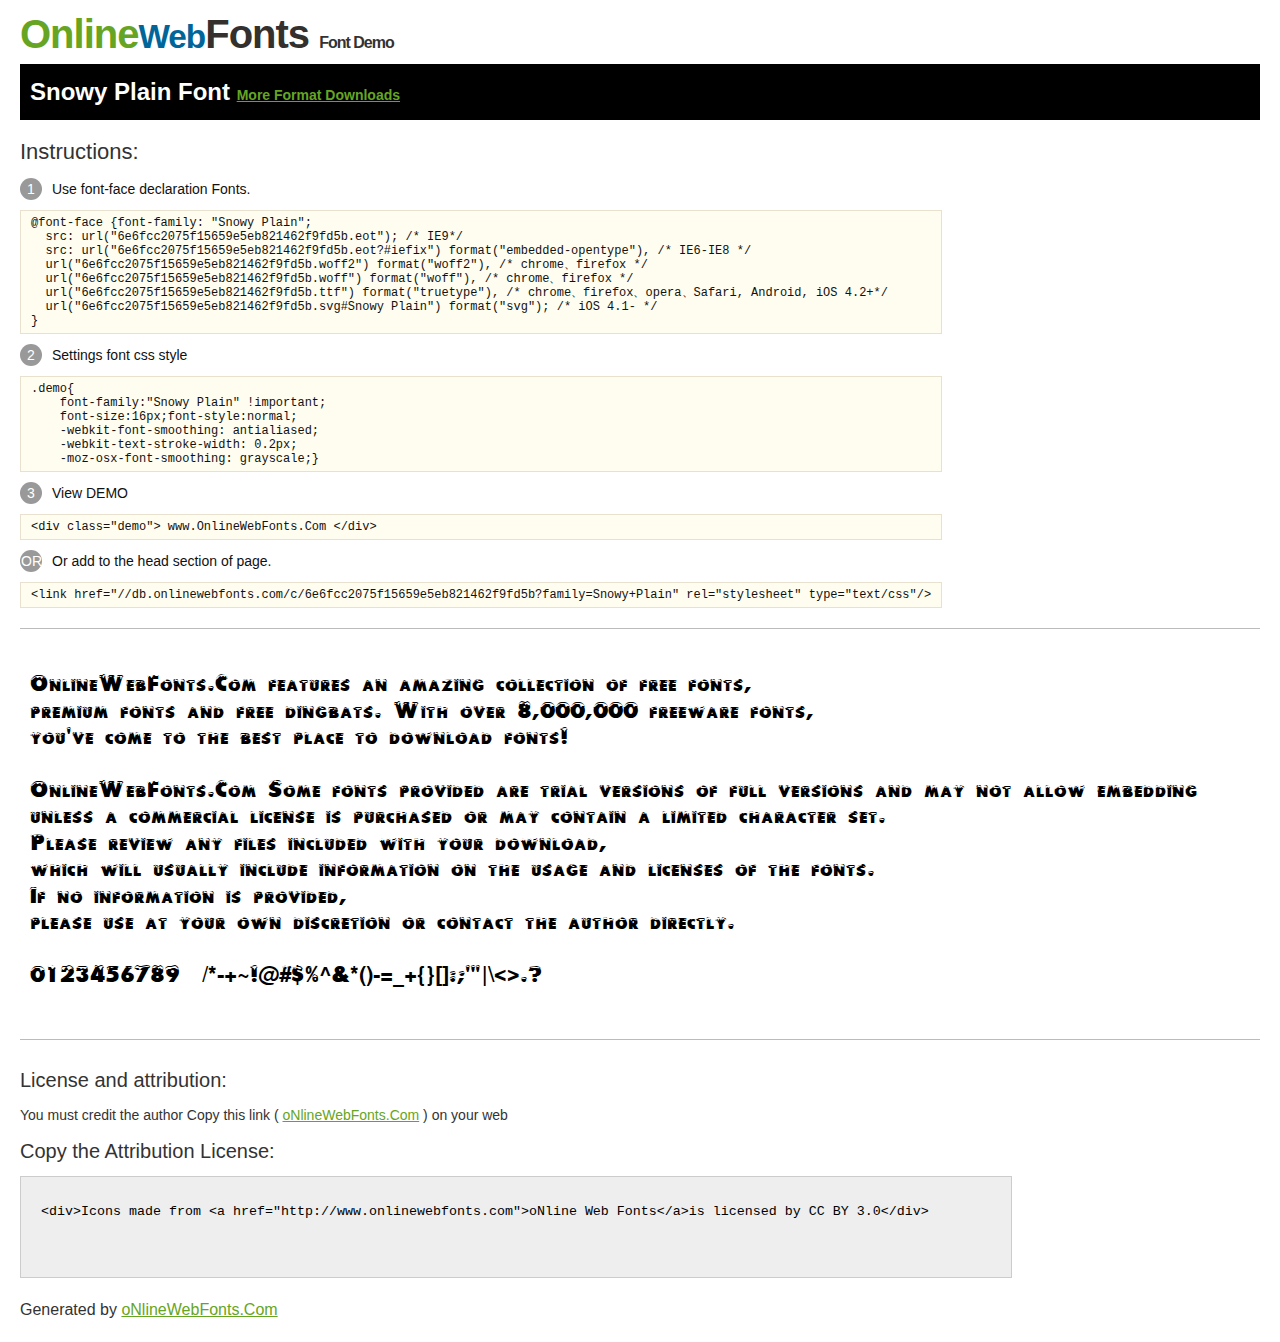
<file: docs/@font-face/Demo.html>
<!DOCTYPE html>
<html>
<head>
<meta charset="utf-8"/>
<title>Snowy Plain Font - OnlineWebFonts.COM</title>
<style type="text/css">
@font-face {font-family: "Snowy Plain";
  src: url("6e6fcc2075f15659e5eb821462f9fd5b.eot"); /* IE9*/
  src: url("6e6fcc2075f15659e5eb821462f9fd5b.eot?#iefix") format("embedded-opentype"), /* IE6-IE8 */
  url("6e6fcc2075f15659e5eb821462f9fd5b.woff2") format("woff2"), /* chrome、firefox */
  url("6e6fcc2075f15659e5eb821462f9fd5b.woff") format("woff"), /* chrome、firefox */
  url("6e6fcc2075f15659e5eb821462f9fd5b.ttf") format("truetype"), /* chrome、firefox、opera、Safari, Android, iOS 4.2+*/
  url("6e6fcc2075f15659e5eb821462f9fd5b.svg#Snowy Plain") format("svg"); /* iOS 4.1- */
}
*{margin:0;padding:0;list-style:none;}pre{border:solid 1px #e7e1cd;background-color:#fffdef;overflow:auto;font-size:12px;line-height:14px;margin-top:10px;margin-right:0;margin-bottom:10px;margin-left:0;padding-top:5px;padding-right:10px;padding-bottom:5px;padding-left:10px;}.demo pre{color:#000;line-height: 1.2em;font-family:"Snowy Plain"!important;font-size:22px;background-color:#FFF;border-top-width:0px;border-right-width:0px;border-bottom-width:0px;border-left-width:0px;}body{font-family:sans-serif;line-height:1.5;font-size:16px;padding:20px;color:#333;}:hover,:before,:after{-webkit-transition:all 0.1s ease-in;-moz-transition:all 0.1s ease-in;-ms-transition:all 0.1s ease-in;-o-transition:all 0.1s ease-in;transition:all 0.1s ease-in;}*{-moz-box-sizing:border-box;-webkit-box-sizing:border-box;box-sizing:border-box;margin:0;padding:0;}a{color:#66A523;}h1.logo{font-size:40px;letter-spacing:-1px;margin-top:-16px;}h1.logo strong{font-size:16px;font-family:sans-serif;color:#333;}h1.logo a{color:#34302d;text-decoration:none;}h1.logo a span{color:#66A523;}h1.logo a small{color:#006699;}.info{float:left;font-size:14px;margin-top:15px;}.info ul{margin-left:0px;color:#111;margin-bottom:20px;}.info .exs{font-size:12px;color:#666;margin-left:35px;display:block;}.info ul li{margin-top:10px;list-style:none;}.info .numno{color:#fff;border-radius:20px;padding:1px;display:inline-block;width:22px;height:22px;text-align:center;margin-right:10px;background-color:#999999;}.info ul strong{font-weight:normal;color:#000;}.info .inst{font-size:22px;margin-bottom:10px;}.demo{float:left;width:100%;height:auto;border-top-width:1px;border-top-style:solid;border-top-color:#bbb;border-bottom-width:1px;border-bottom-style:solid;border-bottom-color:#bbb;padding-bottom:10px;}.demo .demo_svg{float:left;height:auto;width:100px;margin-right:5px;margin-left:5px;margin-bottom:10px;}.demo .demo_svg i{float:left;height:80px;width:80px;text-align:center;font-size:40px;margin-left:10px;line-height:80px;color:#777;}.demo .demo_svg .code{float:left;height:20px;width:100%;overflow:hidden;text-align:center;line-height:20px;font-size:11px;color:#666;}.demo .demo_svg .txt{float:left;height:20px;width:100%;font-size:11px;text-align:center;white-space:nowrap;overflow:hidden;line-height:20px;}.demo .demo_svg:hover i{font-size:60px;color:#333;}.by{padding-top:15px;float:left;width:100%;margin-top:10px;margin-right:0;margin-bottom:10px;margin-left:0;}.by{margin-bottom:10px;font-size:20px;}.by .attr{font-size:14px;color:#333;padding-top:10px;padding-bottom:10px;}textarea{width:80%;height:auto;border:1px solid #CCC;resize:none;background:#EEE;padding:20px;float:left;margin-top:10px;line-height:30px;}#footer{float:left;width:100%;margin-top:10px;padding-bottom:20px;}h2{background-color:#000;padding-top:10px;padding-bottom:10px;padding-left:10px;color:#FFF;}
</style>
</head>
<body>
<h1 class="logo"> <a href="http://www.onlinewebfonts.com/"> <span>Online</span><small>Web</small>Fonts</a> <strong>Font Demo</strong></h1>
<h2>
Snowy Plain Font <a style="font-size:14px;" href="http://www.onlinewebfonts.com/download/6e6fcc2075f15659e5eb821462f9fd5b" target="_blank">More Format Downloads</a></h2>
<div class="info">
  <div class="inst">Instructions:</div>
  <ul>
    <li>
      <p> <span class="numno">1</span>Use font-face declaration Fonts.<br />
        <span class="exs">
        <pre>
@font-face {font-family: "Snowy Plain";
  src: url("6e6fcc2075f15659e5eb821462f9fd5b.eot"); /* IE9*/
  src: url("6e6fcc2075f15659e5eb821462f9fd5b.eot?#iefix") format("embedded-opentype"), /* IE6-IE8 */
  url("6e6fcc2075f15659e5eb821462f9fd5b.woff2") format("woff2"), /* chrome、firefox */
  url("6e6fcc2075f15659e5eb821462f9fd5b.woff") format("woff"), /* chrome、firefox */
  url("6e6fcc2075f15659e5eb821462f9fd5b.ttf") format("truetype"), /* chrome、firefox、opera、Safari, Android, iOS 4.2+*/
  url("6e6fcc2075f15659e5eb821462f9fd5b.svg#Snowy Plain") format("svg"); /* iOS 4.1- */
}
</pre>
      </span> 
    </li>
    <li>
      <p> <span class="numno">2</span>Settings font css style <br />
      <span class="exs">
<pre>
.demo{
    font-family:"Snowy Plain" !important;
    font-size:16px;font-style:normal;
    -webkit-font-smoothing: antialiased;
    -webkit-text-stroke-width: 0.2px;
    -moz-osx-font-smoothing: grayscale;}
</pre>
      </span> 
    </li>
    <li>
      <p> <span class="numno">3</span>View DEMO <br />
      <span class="exs"><pre>
&lt;div class="demo"&gt; www.OnlineWebFonts.Com &lt;/div&gt;
</pre></span> 
    </li>
    <li>
      <p> <span class="numno">OR</span>Or add to the head section of page. <br />
      <span class="exs"><pre>
&lt;link href="//db.onlinewebfonts.com/c/6e6fcc2075f15659e5eb821462f9fd5b?family=Snowy+Plain" rel="stylesheet" type="text/css"/&gt;
</pre></span> 
    </li>
  </ul>
</div>
<div class="demo">
<pre>

OnlineWebFonts.Com features an amazing collection of free fonts,
premium fonts and free dingbats. With over 8,000,000 freeware fonts, 
you've come to the best place to download fonts! 

OnlineWebFonts.Com Some fonts provided are trial versions of full versions and may not allow embedding 
unless a commercial license is purchased or may contain a limited character set. 
Please review any files included with your download, 
which will usually include information on the usage and licenses of the fonts. 
If no information is provided, 
please use at your own discretion or contact the author directly. 

0123456789  /*-+~!@#$%^&*()-=_+{}[]:;"'|\<>.?

</pre>
</div>

<div class="by">
<div class="by_title">License and attribution:</div>
<div class="attr">You must credit the author Copy this link ( <a href="http://www.onlinewebfonts.com" target="_blank">oNlineWebFonts.Com</a> ) on your web </div><div class="usetitle">Copy the Attribution License:</div>
<textarea onclick="this.focus();this.select();">&lt;div&gt;Icons made from &lt;a href="http://www.onlinewebfonts.com"&gt;oNline Web Fonts&lt;/a&gt;is licensed by CC BY 3.0&lt;/div&gt;</textarea>
</div>
<div id="footer">
    <div>Generated by <a href="http://www.onlinewebfonts.com" target="_blank">oNlineWebFonts.Com</a></div>
</div>
</body>
</html>
</file>
